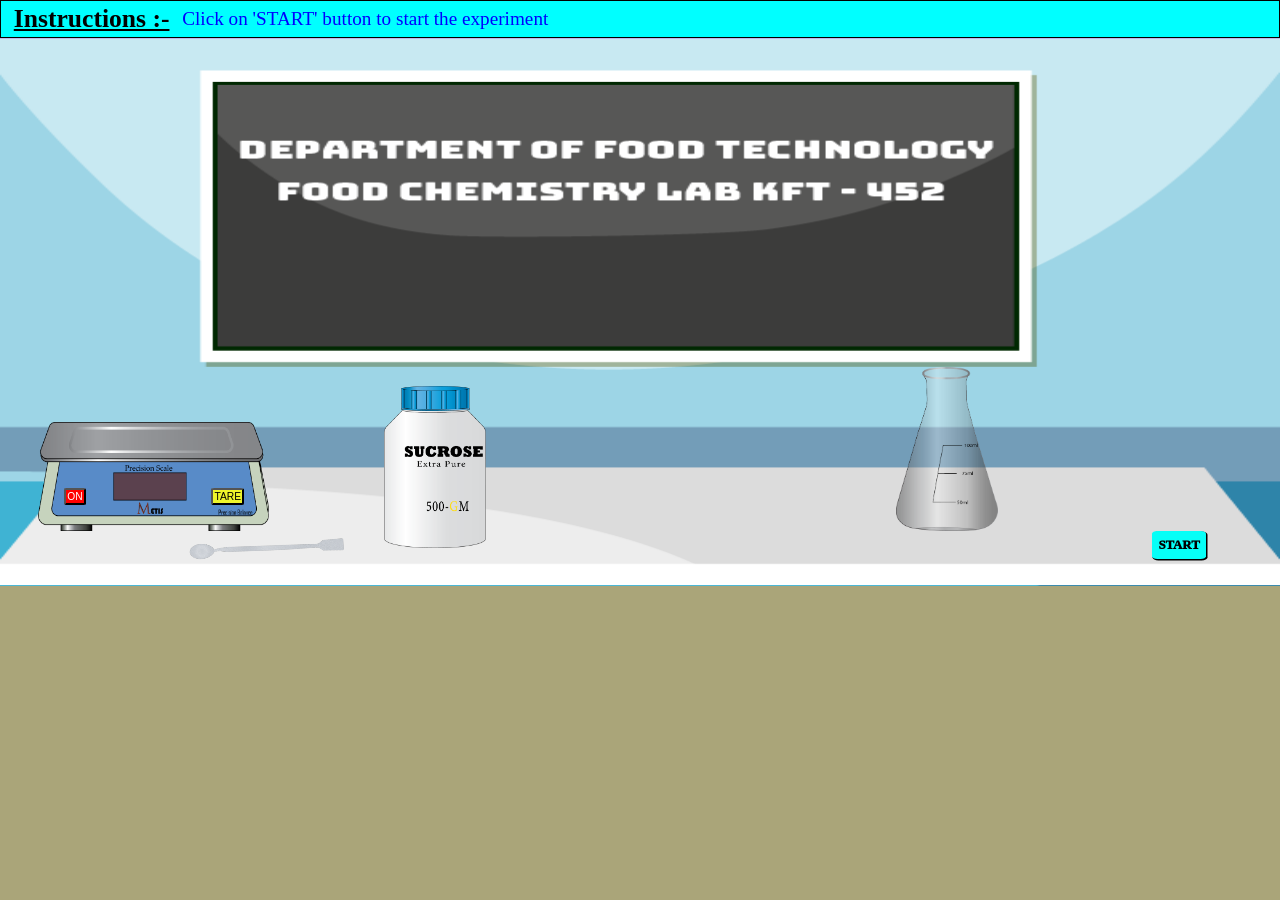
<file: simulation/index.html>
<!DOCTYPE html>
<html lang="en">
<head>
    <meta charset="UTF-8">
    <meta name="viewport" content="width=device-width, initial-scale=1.0">
    <title>Determination of rate/ extent of hydrolysis of sucrose/starch</title>
    <link rel="stylesheet" href="css/style.css">
</head>
<body id="body">
  <main class="main">
    <div class="header" id="header">
          <h1 id="ins">Instructions :-</h1>
          <h1 id="text"> Click on 'START' button to start the experiment</h1>
        </div>
        
        
        <div class="footer">
            
          <div id="experiment">
            
            <!-- ------------------------------  BACKGROUNDS  ----------------------- -->
            
            <!-- <img id="workingtable" src="images/working-area-empty1-big-lab1.jpg" alt=""> -->
            <img id="workingtable" src="images/bgAsset.png" alt="">
            <!-- <img id="startinglab" src="images/my-lab-new.png" alt=""> -->
            

            

            <!-- ----------------------------------------------   STEP 14   ----------------------------------------------- -->

            <div id="stp14">

              <table class="tables" id="tbl2">
                <tr>
                  <th>Sample</th>
                  <th>Sample <br> weight (W)</th>
                  <th>Dilution <br>volume (V2)</th>
                  <th>Titre <br>value (V3)</th>
                  <th>Reducing <br>sugar (%)</th>
                </tr>
                <tr>
                  <td>T0</td>
                  <td>1.25</td>
                  <td>250</td>
                  <td>36</td>
                  <td id="v1"></td>
                </tr>
                <tr>
                  <td>T1</td>
                  <td>1.25</td>
                  <td>250</td>
                  <td>27</td>
                  <td id="v2"></td>
                </tr>
                <tr>
                  <td>T2</td>
                  <td>1.25</td>
                  <td>250</td>
                  <td>19</td>
                  <td id="v3"></td>
                </tr>
                <tr>
                  <td>T3</td>
                  <td>1.25</td>
                  <td>250</td>
                  <td>15</td>
                  <td id="v4"></td>   
                </tr>
                <tr>
                  <td>T4</td>
                  <td>1.25</td>
                  <td>250</td>
                  <td>13</td>
                  <td id="v5"></td>  
                </tr>
              </table>

              <h3 id="rsugar">Reducing sugar (%) = <input type="number" onchange="setThreeNumberDecimal()" maxlength="3" max="10" min="0.000" step="0.001" id="rsugarinput" style="color:blue" placeholder="T0"></h3>
                <button class="checked" id="checktext2" onclick="checker2()">Check</button>
                <h3 id="ansverify2">Right answer</h3>
                <button class="checked" id="resulttext2" onclick="resulter2()">Result</button>
                <h3 id="formulatext2" onclick="formulating2()">Click me to see formula</h3>
                <img id="formulaimage2" src="images/Capture-new2.PNG" alt="">

            </div>



            <!-- --------------------------------------------  STEP 15  ----------------------------------------- -->

            <div id="stp15">
              <h1 id="inference">Inference</h1>
              <h1 id="outcome">Prepare the graph, Reducing sugar (%) Vs Time (min) for enzyme action, calculate its slope <br><br>
                Slope of graph=Rate of starch hydrolysis
              </h1>
              <img id="graph" src="images/graph.PNG" alt="">
              <h1 id="graphtext">The above curve indicated that the percent reducing sugar increases in the starch solution as the time of enzyme treatment increases. <br>
                These observations clearly showing the starch hydrolysis rate increases with enzyme treatment time.</h1>
            </div>


            <!-- -----------------------------------------------   STEP 10   ------------------------------------------ -->

            <div id="stp10">


              <div id="timerback">
                <h3 id="forward"> 12x forward >></h3>
                <h3 id="naming">MM : SS</h3>
              </div>

              <div id="timevalue2"> 
                <span class="digit1" id="min2">00</span> 
                <span class="digit1" id="collon2">:</span> 
                <span class="digit1" id="sec2"> 00</span> 
              </div>


              <img id="hotplatenew" src="images/HOT-PLATE-new.png" alt="">
              
              <div id="controls">
                <button id="minus" onclick="minus1()">-</button>
                <button id="plus" onclick="plus1()">+</button>
                <img id="indicator" src="images/HOT-PLATE-indicator.png" alt="">
                <!-- <div id="offbutton"></div> -->
                <img id="onbutton" onclick="poweronplate()" src="images/HOT-PLATE-onbutton.png" alt="">
                <h3 id="reading2">00</h3>
              </div>
              
              <img id="ms5" src="images/measuring-cylinder-solution.png" alt="">
              <img class="conicalsol" id="conicalsol1" src="images/conical-flask - 100ml-solution.png" alt="">
              <img class="conicals" id="conical1" onclick="pourtsample()" src="images/Conical flask 100ml.png" alt="">
              <img class="conicalsol" id="conicalsol2" src="images/conical-flask - 100ml-solution.png" alt="">
              <img class="conicals" id="conical2" onclick="pourtsample()" src="images/Conical flask 100ml.png" alt="">
              <img class="conicalsol" id="conicalsol3" src="images/conical-flask - 100ml-solution.png" alt="">
              <img class="conicals" id="conical3" onclick="pourtsample()" src="images/Conical flask 100ml.png" alt="">
              <img class="conicalsol" id="conicalsol4" src="images/conical-flask - 100ml-solution.png" alt="">
              <img class="conicals" id="conical4" onclick="pourtsample()" src="images/Conical flask 100ml.png" alt="">
              <img class="conicalsol" id="conicalsol5" src="images/conical-flask - 100ml-solution.png" alt="">
              <img class="conicals" id="conical5" onclick="pourtsample()" src="images/Conical flask 100ml.png" alt="">

              <h3 class="ts" id="t4" onclick="pourtsample()">T4</h3>
              <h3 class="ts" id="t3" onclick="pourtsample()">T3</h3>
              <h3 class="ts" id="t2" onclick="pourtsample()">T2</h3>
              <h3 class="ts" id="t1" onclick="pourtsample()">T1</h3>
              <h3 class="ts" id="t0" onclick="pourtsample()">T0</h3>

              <img id="vsoln50" src="images/volumetric flask-sol-blue-50ml.png" alt="">
              <img id="vsoln100" src="images/volumetric flask-sol-blue-100ml.png" alt="">
              <img id="vsoln150" src="images/volumetric flask-sol-blue-150ml.png" alt="">
              <img id="vsoln200" src="images/volumetric flask-sol-blue-200ml.png" alt="">
              <img id="amylasebottle" onclick="amylase()" src="images/alpha amylase-bottle.png" alt="">
              <img id="amylasecap" onclick="amylasecap1()" src="images/alpha amylase-cap.png" alt="">

            </div>








            
            
            
            
            <!-- -----------------------------------------------   STEP 7   -------------------------------------------- -->


            <div id="stp7">

              <img id="bsol2" src="images/Burette-solution-purple.png" alt="">
              <img id="burettef2" src="images/filling-Burette.png" alt="">
              <img id="eburette2" src="images/empty-Burette.png" alt="">
              <img class="drops" id="dropblue" src="images/drop-blue.png" alt="">
              <img class="drops" id="droppink" src="images/drop-pink.png" alt="">
              <img id="bstand2" src="images/Burette-stand.png" alt="">
              <div id="nob2" onclick="titration2(),titration5()"></div>
              <img id="hotplate" src="images/HOT-PLATE.png" alt="">
              <img id="mcap" onclick="methyle(),methyle1()" src="images/methylene-cap.png" alt="">
              <img id="mbottle" onclick="methyle(),methyle1()" src="images/methylene-blue.png" alt="">

              <div id="calculation1">
                <h3 id="ffactor">Fehling factor = <input type="number" onchange="setFourNumberDecimal()" maxlength="4" max="1" min="0.0000" step="0.0001" id="ffactorinput" style="color:blue"></h3>
                <button class="checked" id="checktext1" onclick="checker1()">Check</button>
                <h3 id="ansverify">Right answer</h3>
                <h3 id="ffactorresult">Fehling factor = </h3>
                <button class="checked" id="resulttext1" onclick="resulter()">Result</button>
                <h3 id="formulatext" onclick="formulating()">Click me to see formula</h3>
                <img id="formulaimage" src="images/Capture-new.PNG" alt="">

              </div>

              <table class="tables" id="tbl1">
                <tr>
                  <th>Sample</th>
                  <th>Titrate volume (ml)</th>
                </tr>
                <tr>
                  <td>Fehling mixture</td>
                  <td id="tvoltext">0</td>
                </tr>
              </table>



            </div>


            <!-- ------------------------------------------   STEP 12  ------------------------------------------- -->

            
            

            
            
            
            
            
            
            
            
            
            
            
            
            <!-- ----------------------------------------------  STEP 6  ---------------------------------------- -->

            
            <div id="stp6">
              <img id="ms3" src="images/measuring-cylinder-solution.png" alt="">
              <img id="msol10" src="images/measuring-cylinder-solution.png" alt="">
              <img id="mcyl10" onclick="mcylpour(),mcylpour22()" src="images/measuring cylinder 10ml.png" alt="">
              <img id="sol20ml" src="images/conical-flask - sol 20ml.png" alt="">
              <img id="solblue" src="images/conical-flask - sol-blue.png" alt="">
              <img id="solbrick" src="images/conical-flask - sol-brick.png" alt="">
              <img id="sol10ml" src="images/conical-flask - sol 10ml.png" alt="">
              <img id="sol5ml" src="images/conical-flask - sol 5ml.png" alt="">
              <img id="cflask100" onclick="cone20()" src="images/Conical flask 100ml.png" alt="">
              <img id="pipettesol50" src="images/pippete-solution50ml.png" alt="">
              <img id="pipette2" onclick="pipette11(),pipette22()" src="images/pippete.png" alt="">
              <img id="dwatersol4" src="images/distilled-water-solution.png" alt="">
              <img id="distilled4" onclick="diswater222(),diswater333()" src="images/distilled water-reflected.png" alt="">


              <div id="fsolutions">

                <img id="fusol1" src="images/fehling solution-upper.png" alt="">
                <img id="fmsol1" src="images/fehling solution-middle.png" alt="">
                <img id="fbsol1" src="images/fehling solution-bottom.png" alt="">
                <img id="fusol2" src="images/fehling solution-upper-grey.png" alt="">
                <img id="fmsol2" src="images/fehling solution-middle-grey.png" alt="">
                <img id="fbsol2" src="images/fehling solution-bottom-grey.png" alt="">
                <img id="fehlingA" src="images/fehling solution-a.png" alt="">
                <img id="fcapa" onclick="fcap1(),fcap11()" src="images/fehling solution-cap.png" alt="">
                <img id="fehlingB" src="images/fehling solution-b.png" alt="">
                <img id="fcapb" onclick="fcap2(),fcap22()" src="images/fehling solution-cap.png" alt="">
                
              </div>
              
            </div>


            <!-- -----------------------------------------   STEP 12 ------------------------------------ -->

            
            <div id="stp12">
              
              
              <img class="sconicalsols" id="sconicalsols1" src="images/conical-flask - sol 20ml.png" alt="">
              <img class="sconicalsols" id="sconicalsols2" src="images/conical-flask - sol 20ml.png" alt="">
              <img class="sconicalsols" id="sconicalsols3" src="images/conical-flask - sol 20ml.png" alt="">
              <img class="sconicalsols" id="sconicalsols4" src="images/conical-flask - sol 20ml.png" alt="">
              <img class="sconicalsols" id="sconicalsols5" src="images/conical-flask - sol 20ml.png" alt="">
              
              <img id="sconicalsol2" src="images/conical-flask - sol 10ml.png" alt="">
              <img id="sconicalsol1" src="images/conical-flask - sol 5ml.png" alt="">

              <img class="sconicals" onclick="conicalflasklast()" id="sconical1" src="images/Conical flask 100ml.png" alt="">
              <img class="sconicals" onclick="conicalflasklast()" id="sconical2" src="images/Conical flask 100ml.png" alt="">
              <img class="sconicals" onclick="conicalflasklast()" id="sconical3" src="images/Conical flask 100ml.png" alt="">
              <img class="sconicals" onclick="conicalflasklast()" id="sconical4" src="images/Conical flask 100ml.png" alt="">
              <img class="sconicals" onclick="conicalflasklast()" id="sconical5" src="images/Conical flask 100ml.png" alt="">


              <table class="tables" id="tbl3">
                <tr>
                  <th>Sample</th>
                  <th>Titrate volume (ml)</th>
                </tr>
                <tr>
                  <td>T0</td>
                  <td id="t0volume">0</td>
                </tr>
                <tr>
                  <td>T1</td>
                  <td id="t1volume">0</td>
                </tr>
                <tr>
                  <td>T2</td>
                  <td id="t2volume">0</td>
                </tr>
                <tr>
                  <td>T3</td>
                  <td id="t3volume">0</td>
                </tr>
                <tr>
                  <td>T4</td>
                  <td id="t4volume">0</td>
                </tr>
              </table>






            </div>





            
            <!-- ------------------------------------------------  STEP 5 ----------------------------------- -->

            <div id="stp5">
              <img id="funnel3" onclick="funnel11()" src="images/funnel.png" alt="">
              <img id="vsol25" src="images/volumetric flask-solution-50ml.png" alt="">
              <img id="vsol100" src="images/volumetric flask-solution-500ml.png" alt="">
              <img id="v100" onclick="sugarsol()" src="images/volumetric flask-100ml.png" alt="">
              <img id="msol50" src="images/measuring cylinder-solution-50ml.png" alt="">
              <img id="mcyl50" onclick="measure11(),mcyl50measure()" src="images/measuring cylinder 50ml.png" alt="">
              <img id="dwatersol3" src="images/distilled-water-solution.png" alt="">
              <img id="distilled3" onclick="diswater111()" src="images/distilled water-reflected.png" alt="">
              <img id="vsol475" src="images/volumetric flask-sol475ml.png" alt="">
            </div>



            <!-- -------------------------------------------- STEP 4 SOLUTIONS ----------------------------------------------------- -->


            <div id="stp4sol">
              <img id="tfsol" src="images/falling-titrated-sol.png" alt="">
              <img id="fsol" src="images/falling-titrated-sol.png" alt="">
              <img id="ms2" src="images/measuring-cylinder-solution.png" alt="">
              <img id="fsol2" src="images/measuring-cylinder-solution.png" alt="">

            </div>



            <!-- --------------------------------------------  STEP 3 ---------------------------------------------- -->


            <div id="stp3">
              
              <img id="bnob" src="images/Burette-nob.png" alt="">
              <img id="funnel" onclick="funnel1()" src="images/funnel.png" alt="">
              <img id="bsol" src="images/Burette-solution.png" alt="">
              <img id="eburette" src="images/Burette-empty.png" alt="">
              <img id="fburette" src="images/Burette-filling.png" alt="">
              <div id="titration" onclick="titrate()"></div>
              <img id="drop" src="images/drop.png" alt="">
              <img id="pc" onclick="phenolphthalein1()" src="images/phenolphthelein-cap.png" alt="">
              <img id="pb" src="images/phenolphthelein-bottle.png" alt="">
              <img id="naohhalf" src="images/naoh-half.png" alt="">
              <img id="naoh" onclick="naoh1()" src="images/naoh.png" alt="">
              
              
            </div>


            <!-- --------------------------------------------   STEP 4 -------------------------------------------------- -->
            
            
            
            <div id="stp4">

              <img id="funnel2" onclick="funnel1(),funnel1010(),funnel2020()" src="images/funnel.png" alt="">
              <img id="vsol500" src="images/volumetric flask-solution-500ml.png" alt="">
              <img id="vsol50" src="images/volumetric flask-solution-50ml.png" alt="">
              <img id="v500" onclick="v5001()" src="images/volumetric flask-500ml.png" alt="">
              <img id="dwatersol2" src="images/distilled-water-solution.png" alt="">
              <img id="distilled2" onclick="diswater2()" src="images/distilled water-reflected.png" alt="">

            </div>



            <!-- -------------------------------------------  STEP 2 ------------------------------- -->

            <div id="stp2">

              <img id="pipettesol" src="images/pippete-solution50ml.png" alt="">

              <img id="ms" src="images/measuring-cylinder-solution.png" alt="">
              <img id="dwatersol" src="images/distilled-water-solution.png" alt="">
              <img id="distilled" onclick="diswater()" src="images/distilled water.png" alt="">
              <img id="msolution" src="images/measuring-cylinder-solution.png" alt="">
              <img id="mcylinder" onclick="measure()" src="images/measuring cylinder.png" alt="">
              <img id="sulphuricsol" src="images/sulphuric-acid-solution.png" alt="">
              <img id="sulcap" src="images/sulphuric-acid-cork.png" alt="">
              <img id="sulphuric" src="images/sulphuric-acid.png" alt="">
              <img id="pipette" onclick="pipette1()" src="images/pippete.png" alt="">


            </div>


            <!-- ------------------------------------------ STEP 1 ----------------------------------------------- -->


            <div id="stp1">
              <img id="machine" src="images/wheighing-machine.png" alt="">
              <img id="spatula" onclick="spatula1()" src="images/spatula.png" alt="">
              <button id="on" onclick="on1()">ON</button>
              <button id="tare" onclick="tare1()">TARE</button>
              <h3 id="reading">00.00</h3>

              <img class="sample" id="sample1" src="images/protien sample2.png" alt="">


              <img id="starch" src="images/sucrose-starch.png" alt="">
              <img id="cap" onclick="cap1()" src="images/sucrose-starch-cap.png" alt="">


              <img id="tflask" onclick="flask2(),flask3()" src="images/conical-flask - titrated.png" alt="">
              <img id="cflask" onclick="flask(),flask2()" src="images/Conical flask 100ml.png" alt="">
              <img id="cflask50" onclick="flask(),flask2()" src="images/conical-flask -50ml filled.png" alt="">

            </div>


            <!-- ------------------------------------------------   STEP 9  -------------------------------- -->

            <div id="stp9">
              <img id="dwatersol5" src="images/distilled-water-solution.png" alt="">
              <img id="distilled5" onclick="diswater111()" src="images/distilled water-reflected.png" alt="">
              <img id="funnel4" onclick="funnel22()" src="images/funnel.png" alt="">
              <img id="vsol250"  src="images/volumetric flask-sol-blue.png" alt="">
              <img id="v250" onclick="placevflask(),flaskmeasure()" src="images/volumetric flask - 250ml.png" alt="">



            </div>








            <!-- ---------------------------------- EXPERIMENT TITLE WINDOW ------------------------------- -->

            <div id="expon"></div>
              <h3 id="titletext">  Standardization <br> of <br> <i> Fehling </i> solution </h3>
            </div>
               
                
            <button id="start" onclick="start()" >START</button>
          </div>
        </div>


        
    </main>
    <script src="script/project.js"></script>
    <script src="script/step1.js"></script>
    <script src="script/step2.js"></script>
    <script src="script/step3.js"></script>
    <script src="script/step5.js"></script>
    <script src="script/step6.js"></script>
    <script src="script/step7.js"></script>
    <script src="script/step10.js"></script>
    <script src="script/step12.js"></script>
    <script src="script/step13.js"></script>
    <script src="script/stopwatch2.js"></script>
    <script src="script/bypass.js"></script>
<script src="../assets/js/iframeResize.js"></script>
        
        </body>
</html>
</file>
<file: simulation/css/style.css>
/* Mobile devices (landscape only) */
@media only screen and (max-width: 480px) and (orientation: landscape) {
    /* styles here */


}


@font-face {
    font-family: digital;
    src:url('../fonts/digital-7-webfont.woff2') format('woff2'),
        url('../fonts/digital-7-webfont.woff') format('woff'),
        url("../fonts/digital-7.ttf") format('truetype');
  } 





*{
    margin: 0;
    padding: 0;
    box-sizing: border-box;
}
body{
    /* width: 98vmax;
    height: 1vmax; */
    height: 100%;
    width: 100%;
    display: block;
    position: relative;
    background-color: rgb(170, 165, 121);
    overflow: hidden;
}

.main{
    height: 45.8vmax;
    width: 100vmax;
    background-color: red;
    position: relative;
}

.header{
    border: 1px solid black;
    background-color: aqua;
    height: 3vmax;
    width: 100vmax; 
    position: absolute;
    display: flex;
    justify-content:first baseline;
    align-items: center;
}

#ins{
    font-size: 2vw;
    text-align: center;
    font-weight: bold;
    text-decoration: underline;
    padding: 1%;
}

#text{
    font-size: 1.5vw;
    font-weight: 100;
    color: blue;
    /* padding: 1%; */
}

.footer{
    position: absolute;
    align-items: center;
    top: 3vmax;
    height: 42.8vmax;
    width: 100%;
    background-color: rgb(226, 239, 33);
}

#experiment{
    /* top: 8%; */
    height: 100%;
    width: 100%;
    position: relative;
    background-color: blueviolet;
    /* border: 1px solid black; */
    /* visibility: hidden; */
}

#start{
    position:absolute;
    border-radius: 10%;
    padding: 0.5%;
    font-size: 1vw;
    left: 90%;
    top: 90%;
    border: none;
    background-color: rgb(6, 255, 247);
    box-shadow: 1px 1px 0px 0.5px;
    font-weight: 1000;
    font-family: 'Times New Roman', Times, serif;
    animation: vibrate;
    animation-duration: 2s;
    animation-iteration-count: infinite;
}

#start:active{
    scale: 0.9;
    transition: all ease 0.2s;
}









/* ******************************************       Equipments   ************************************** */

#startinglab{
    position: absolute;
    height:100%;
    width: 100%;
    visibility: visible;    

}

#workingtable{
    height: 100%;
    width: 100%;
    position: absolute;
    visibility: visible;

}


/* ********************************************************************   all elements   ********************************************************************** */


#expon{
    position: absolute;
    height: 100%;
    width: 100%;
    background-color: white;
    transition: all;
    transition-duration: 1s;
    opacity: 0%;

}

#titletext{
    position: absolute;
    font-size: 0.01vw;
    text-align: center;
    height: 100%;
    width: 100%;
    font-weight: 1000;
    transition: all;
    transition-duration: 2s;
    opacity: 0%;
}   

#mcylinder{
    position: absolute;
    height: 30%;
    width: 5%;
    bottom: 10%;
    left: 8%;
    transition: all;
    transition-duration: 1s;
}

#msolution{
    position: absolute;
    height: 0%;
    width: 2.78%;
    /* top: 62%; */
    bottom: 11%;
    left: 9.1%;
    transition: all;
    transition-duration: 1s;
}

#ms{
    position: absolute;
    height: 31%;
    width: 0.3%;
    bottom: 14%;
    left: 10.7%;
    transition: all;
    /* transition-duration: 1s; */
    visibility: hidden;
    /* left: 39.2%;
    height: 55%;
    top: 27.5%; */
}


#distilled{
    position: absolute;
    height: 30%;
    width: 10%;
    top: 60%;
    left: 25%;
    transition: all;
    transition-duration: 1s;


}

#dwatersol{
    position: absolute;
    height: 21.8%;
    width: 6.5%;
    /* top: 68%; */
    bottom: 10.2%;
    left: 28.5%;
    transition: all;
    transition-duration: 1s;
}

#sulphuric{
    position: absolute;
    height: 27%;
    width: 6.5%;
    top: 63%;
    left: 18%;
    transition: all;
    transition-duration: 1s;
}

#sulphuricsol{
    position: absolute;
    height: 17%;
    width: 6.3%;
    /* top: 73%; */
    bottom: 10%;
    left: 18.1%;
    transition: all;
    transition-duration: 1s;
}

#sulcap{
    position: absolute;
    height: 15%;
    width: 7%;
    top: 57.2%;
    left: 17.7%;
    transition: all;
    transition-duration: 1s;
}

#pipette{
    position: absolute;
    height: 40%;
    width: 3.5%;
    top: 72%;
    left: 18.1%;
    rotate: -90deg;
    transition: all;
    transition-duration: 1s;

}

#pipettesol{
    position: absolute;
    height: 0%;
    width: 0.84%;
    bottom: 13%;
    left: 20.85%;
    transition: all;
    transition-duration: 1s;
}

#machine{
    position: absolute;
    height: 20%;
    width: 18%;
    top: 70%;
    left: 3%;
    transition: all;
    transition-duration: 1s;
}

#on{
    position: absolute;
    top: 82%;
    left: 5%;
    color: white;
    padding: 0.1%;
    background-color: red;
    border-radius: 10%;
    font-size: 0.8vw;
    transition: all;
    transition-duration: 1s;

}

#on:active{
    scale: 0.9;
}

#tare{
    position: absolute;
    top: 82%;
    left: 16.5%;
    color: rgb(0, 0, 0);
    padding: 0.1%;
    background-color: rgb(238, 245, 42);
    border-radius: 10%;
    font-size: 0.8vw;
    /* box-shadow: none; */
    transition: all;
    transition-duration: 1s;

}

#tare:active{
    scale: 0.9;
}


#reading{
    position: absolute;
    top: 79.5%;
    /* left: 8.9%; */
    right: 85.53%;
    font-family: digital;
    font-weight: 300;
    color: rgb(138, 234, 3);
    font-size: 2.3vw;
    transition: all;
    transition-duration: 1s;
    opacity: 0%;
    
}


#cflask{
    position: absolute;
    height: 30%;
    width: 8%;
    top: 60%;
    left: 70%;
    transition: all;
    transition-duration: 1s;

}


#cflask50{
    position: absolute;
    height: 30%;
    width: 8%;
    top: 60%;
    left: 70%;
    opacity: 0%;
    transition: all;
    transition-duration: 1s;

}

#tflask{
    position: absolute;
    height: 30%;
    width: 8%;
    top: 60%;
    left: 70%;
    opacity: 0%;
    visibility: visible;
    transition: all;
    transition-duration: 1s;

}

#spatula{
    position: absolute;
    height: 20%;
    top: 83%;
    left: 15%;
    rotate: 30deg;
    transition: all;
    transition-duration: 1s;
}

.sample{
    position: absolute;
    height: 7%;
    width: 3.3%;
    top: 65.8%;
    /* top: 42.6%; */
    left: 32.5%;
    /* left: 32.9%; */
    rotate: -50deg;
    transition: all;
    transition-duration: 1s;

    /* visibility: visible; */
}


#starch{
    position: absolute;
    height: 28%;
    width: 8%;
    top: 65%;
    left: 30%;
    transition: all;
    transition-duration: 1s;
}

#cap{
    position: absolute;
    height: 4.5%;
    width: 5.4%;
    top: 63.5%;
    left: 31.3%;
    transition: all;
    transition-duration: 1s;
}

/* *****************************************************************   STEP 1   *********************************************** */

#stp1{
    position: absolute;
    height: 100%;
    width: 100%;
    overflow: hidden;


}

/* *******************************************************************   STEP 2   ************************************************* */

#stp2{
    position: absolute;
    height: 100%;
    width: 100%;
    overflow: hidden;
    visibility: hidden;
}

/* ******************************************************************   STEP 3   ******************************************************** */

#stp3{
    position: absolute;
    height: 100%;
    width: 100%;
    overflow: hidden;
    visibility: hidden;
}

#bnob{
    position: absolute;
    height: 7.8%;
    width: 0.65%;
    top: 54.5%;
    left: 14.43%;
    transition: all;
    transition-duration: 1s;
}

#eburette{
    position: absolute;
    height: 85%;
    left: 5%;
    top: 10%;
    /* visibility: hidden; */
    transition: all;
    transition-duration: 1s;
}

#fburette{
    position: absolute;
    height: 85%;
    left: 5%;
    top: 10%;
    opacity: 0%;
    transition: all;
    transition-duration: 1s;
}

#bsol{
    position: absolute;
    width: 1.3%;
    left: 12.85%;
    bottom: 48.9%;
    /* height: 36.9%; */
    height: 0%;
    transition: all;
    transition-duration: 2s;
}

#funnel{
    position: absolute;
    height: 15%;
    width: 5%;
    top: 80%;
    left: 60%;
    rotate: 65deg;
    transition: all;
    transition-duration: 1s;
}

#pb{
    position: absolute;
    height: 25%;
    top: 65%;
    left: 50%;
    transition: all;
    transition-duration: 1s;

}

#pc{
    position: absolute;
    height: 28.5%;
    top: 57.2%;
    left: 51.05%;
    transition: all;
    transition-duration: 1s;

}

#naohhalf{
    position: absolute;
    height: 35%;
    left: 80%;
    top: 55%;
    opacity: 0%;
    transition: all;
    transition-duration: 1s;
}

#naoh{
    position: absolute;
    height: 35%;
    left: 80%;
    top: 55%;
    transition: all;
    transition-duration: 1s;
}

#drop{
    position: absolute;
    height: 3%;
    top: 54%;
    left: 73.5%;
    transition: all;
    transition-duration: 0.5s;
    opacity: 0%;
}

#titration{
    position: absolute;
    /* background-color: brown; */
    height: 10%;
    width: 2.5%;
    top: 54%;
    left: 13%;
}

/* ************************************************************    STEP 4   ************************************************* */

#stp4{
    position: absolute;
    height: 100%;
    width: 100%;
    visibility: hidden;
    
}

#stp4sol{
    position: absolute;
    height: 100%;
    width: 100%;
    visibility: hidden;
}

#v500{
    position: absolute;
    height: 50%;
    width: 12%;
    top: 40%;
    left: 40%;
    transition: all;
    transition-duration: 1s;
}

#tfsol{
    position: absolute;
    /* left: 45.6%; */
    right: 52%;
    width: 0.8%;
    top: 32.5%;
    height: 10%;
    rotate: 40deg;
    transition: all;
    transition-duration: 0.3s;
    opacity: 0%;
}

#fsol{
    position: absolute;
    left: 45.6%;
    width: 0.8%;
    top: 42%;
    /* height: 48%; */
    height: 0%;
    transition: all;
    transition-duration: 1s;


}

#vsol500{
    position: absolute;
    /* height: 0%; */
    opacity: 0%;
    width: 12%;
    bottom: 10%;
    left: 40%;
    height: 32%;
    transition: all;
    transition-duration: 1s;
}

#vsol50{
    position: absolute;
    bottom: 10%;
    /* left: 40.6%; */
    /* height: 3.5%; */
    height: 0%;
    left: 45.2%;
    transition: all;
    transition-duration: 1s;

}

#distilled2{
    position: absolute;
    height: 30%;
    width: 10%;
    top: 60%;
    left: 25%;
    transition: all;
    transition-duration: 1s;


}

#dwatersol2{
    position: absolute;
    height: 21.8%;
    width: 6.5%;
    /* top: 68%; */
    bottom: 10.2%;
    left: 25.1%;
    transition: all;
    transition-duration: 1s;
}

#ms2{
    position: absolute;
    height: 0%;
    width: 0.3%;
    top: 35%;
    left: 45.6%;
    transition: all;
    transition-duration: 0.2s;
}

#fsol2{
    position: absolute;
    left: 45.6%;
    width: 0.8%;
    top: 41%;
    /* height: 45.6%; */
    /* height: 18.5%; */
    height: 0%;
    transition: all;
    transition-duration: 0.3s;


}


#funnel2{
    position: absolute;
    height: 15%;
    width: 5%;
    top: 80%;
    left: 60%;
    rotate: 65deg;
    transition: all;
    transition-duration: 1s;
}

/* ***********************************************************   STEP 5   **************************************************** */

#stp5{
    position: absolute;
    height: 100%;
    width: 100%;
    visibility: hidden;
}

#distilled3{
    position: absolute;
    height: 40%;
    width: 13%;
    top: 50%;
    left: 25%;
    transition: all;
    transition-duration: 1s;


}

#dwatersol3{
    position: absolute;
    height: 30.8%;
    width: 8.5%;
    /* top: 68%; */
    bottom: 10.2%;
    left: 25.1%;
    transition: all;
    transition-duration: 1s;
}

#v100{
    position: absolute;
    height: 40%;
    width: 10%;
    bottom: 10%;
    left: 40%;
    transition: all;
    transition-duration: 1s;
}

#mcyl50{
    position: absolute;
    height: 40%;
    bottom: 12%;
    left: 58%;
    transition: all;
    transition-duration: 1s;

}

#msol50{
    position: absolute;
    /* height: 16.5%; */
    height: 0;
    width: 3.5%;
    left: 59.4%;
    bottom: 13.4%;
    transition: all;
    transition-duration: 1s;
}

#vsol475{
    position: absolute;
    /* height: 0%; */
    opacity: 0%;
    width: 12%;
    bottom: 10%;
    left: 70%;
    height: 24%;
    transition: all;
    transition-duration: 1s;
}

#funnel3{
    position: absolute;
    height: 15%;
    width: 5%;
    top: 80%;
    left: 60%;
    rotate: 65deg;
    transition: all;
    transition-duration: 1s;
    /* visibility: hidden; */
}

#vsol25{
    position: absolute;
    bottom: 10%;
    /* height: 2.9%; */
    height: 0%;
    /* left: 40.5%; */
    left: 45%;
    transition: all;
    transition-duration: 1s;

}

#vsol100{
    position: absolute;
    /* height: 0%; */
    opacity: 0%;
    width: 10%;
    bottom: 10%;
    left: 40%;
    height: 25.5%;
    transition: all;
    transition-duration: 1s;
}

/* ********************************************************    STEP 6   ******************************************************* */

#stp6{
    position: absolute;
    height: 100%;
    width: 100%;
    visibility: hidden;

}

#fehlingA{
    position: absolute;
    height: 50%;
    top: 40%;
    left: 7%;
    transition: all;
    transition-duration: 1s;
}

#fusol1{
    position: absolute;
    left: 7.05%;
    height: 4.7%;
    width: 13.5%;
    /* top: 49.2%; */
    bottom: 45.9%;
    transition: all;
    transition-duration: 1s;
}

#fmsol1{
    position: absolute;
    left: 7.1%;
    width: 13.38%;
    height: 28.1%;
    bottom: 18%;
    transition: all;
    transition-duration: 1s;
}

#fbsol1{
    position: absolute;
    left: 7.05%;
    bottom: 10%;
    width: 13.5%;
    height: 9%;
    transition: all;
    transition-duration: 1s;
}

#fcapa{
    position: absolute;
    height: 5%;
    left: 10.5%;
    top: 38%;
    width: 6.6%;
    transition: all;
    transition-duration: 1s;
}

#fehlingB{
    position: absolute;
    height: 50%;
    top: 40%;
    left: 27%;
    transition: all;
    transition-duration: 1s;
}

#fusol2{
    position: absolute;
    left: 27.05%;
    height: 4.7%;
    width: 13.5%;
    /* top: 49.2%; */
    bottom: 45.9%;
    transition: all;
    transition-duration: 1s;
}

#fmsol2{
    position: absolute;
    left: 27.1%;
    width: 13.38%;
    height: 28.1%;
    bottom: 18%;
    transition: all;
    transition-duration: 1s;
}

#fbsol2{
    position: absolute;
    left: 27.05%;
    bottom: 10%;
    width: 13.5%;
    height: 9%;
    transition: all;
    transition-duration: 1s;
}

#fcapb{
    position: absolute;
    height: 5%;
    left: 30.5%;
    top: 38%;
    width: 6.6%;
    transition: all;
    transition-duration: 1s;
}

#mcyl10{
    position: absolute;
    height: 40%;
    top: 50%;
    left: 65%;
    transition: all;
    transition-duration: 1s;
}

#cflask100{
    position: absolute;
    height: 40%;
    top: 50%;
    left: 80%;
    transition: all;
    transition-duration: 1s;

}

#msol10{
    position: absolute;
    /* height: 37%; */
    /* height: 16.4%; */
    height: 0%;
    left: 66.4%;
    width: 3.59%;
    bottom: 11.33%;
    transition: all;
    transition-duration: 1s;
}

#pipette2{
    position: absolute;
    height: 40%;
    width: 3.5%;
    top: 72%;
    left: 63.1%;
    rotate: -85deg;
    transition: all;
    transition-duration: 1s;

}

#pipettesol50{
    position: absolute;
    height: 0%;
    width: 0.8%;
    bottom: 40%;
    left: 13.4%;
    transition: all;
    transition-duration: 1s;
}

#ms3{
    position: absolute;
    /* height: 28%; */
    height: 0%;
    width: 0.3%;
    top: 60%;
    left: 68.1%;
    transition: all;
    transition-duration: 0.2s;
}

#distilled4{
    position: absolute;
    height: 40%;
    width: 13%;
    top: 50%;
    left: 45%;
    transition: all;
    transition-duration: 1s;


}

#dwatersol4{
    position: absolute;
    height: 30.8%;
    width: 8.5%;
    /* top: 68%; */
    bottom: 10.2%;
    left: 45.1%;
    transition: all;
    transition-duration: 1s;
}

#sol20ml{
    position: absolute;
    height: 5%;
    width: 9.8%;
    bottom: 10%;
    left: 80.1%;
    opacity: 0%;
    transition: all;
    transition-duration: 1s;
}

#solblue{
    position: absolute;
    height: 5%;
    /* height: 4.5%; */
    /* left: 30.5%; */
    /* width: 11%; */
    /* bottom: 19.1%; */
    width: 9.8%;
    bottom: 20.1%;
    left: 30.6%;
    opacity: 0%;
    scale: 0.6;
    transition: all;
    transition-duration: 1s;

}

#solbrick{
    position: absolute;
    height: 5%;
    width: 9.8%;
    bottom: 20.1%;
    left: 30.6%;
    opacity: 0%;
    scale: 0.6;
    transition: all;
    transition-duration: 1s;
}

#sol10ml{
    position: absolute;
    height: 3%;
    width: 9%;
    bottom: 10%;
    left: 80.5%;
    opacity: 0%;
    transition: all;
    transition-duration: 1s;
}

#sol5ml{
    position: absolute;
    height: 1.8%;
    width: 8.4%;
    bottom: 10.2%;
    left: 80.9%;
    opacity: 0%;
    transition: all;
    transition-duration: 1s;
}


/* *******************************************************    STEP 7    ********************************************** */

#stp7{
    position: absolute;
    height: 100%;
    width: 100%;
    visibility: hidden;
    overflow: hidden;
}

#bstand2{
    position: absolute;
    height: 75%;
    top: 21%;
    left: 5%;
    transition: all;
    transition-duration: 1s;

}

#eburette2{
    position: absolute;
    height: 65%;
    left: 13%;
    top: 5%;
    transition: all;
    transition-duration: 1s;
    
}

#burettef2{
    position: absolute;
    height: 65%;
    left: 13%;
    top: 5%;
    opacity: 0%;
    transition: all;
    transition-duration: 1s;

}

#bsol2{
    position: absolute;
    /* height: 42.1%; */
    /* height: 34%; */
    height: 0%;
    left: 13.8%;
    /* top: 4.8%; */
    bottom: 40.1%;
    width: 1.45%;
    opacity: 100%;
    transition: all;
    transition-duration: 1s;

}

#hotplate{
    position: absolute;
    height: 20%;
    width: 15%;
    top: 75%;
    left: 30%;
    transition: all;
    transition-duration: 1s;

}

#mbottle{
    position: absolute;
    height: 20%;
    top: 70%;
    left: 50%;
    transition: all;
    transition-duration: 1s;

}

#mcap{
    position: absolute;
    height: 22%;
    top: 63.9%;
    left: 50.9%;
    transition: all;
    transition-duration: 1s;

}

#nob2{
    position: absolute;
    /* background-color: blueviolet; */
    height: 10%;
    width: 4%;
    top: 45%;
    left: 34%;
}

.drops{
    position: absolute;
    height: 2%;
    width: 0.5%;
    top: 60%;
    left: 35.3%;
    transition: all;
    transition-duration: 1s;
    visibility: hidden;
}

#dropblue{
    visibility: hidden;

}

.tables{
    position: absolute;
    background-color: white;
    border: 1px solid black;
}

td,th{
    border: 1px solid black;
    border: 1px solid rgb(0, 0, 0);
    border-collapse: separate;
    text-align: center;
    justify-content: center;
    font-size: 1.2vw;
}

th{
    font-size: 1.5vw;
}

#tbl1{
    height: 10%;
    width: 25%;
    top: 2%;
    right: 1%;
    visibility: hidden;
    transition: all;
    transition-duration: 1s;
}

#calculation1{
    position: absolute;
    height: 100%;
    width: 100%;
    opacity: 0%;
    background-color: white;
    transition: all;
    transition-duration: 1s;
    visibility: hidden;
}

#ffactor{
    position: absolute;
    font-size: 1.7vw;
    font-weight: 500;
    top: 30%;
    left: 30%;
}

#ffactorinput{
    /* border: 1px solid black; */
    font-size: 1.3vw;
    width: 35%;
    font-weight: bold;
}

#formulaimage{
    position: absolute;
    top: 65%;
    /* height: 15%; */
    height: 0%;
    /* height: 25%; */
    width: 30%;
    left: 35%;
    transition: all;
    transition-duration: 0.5s;
}

#formulatext{
    position: absolute;
    top: 61%;
    font-size: 1.3vw;
    color: blue;
    cursor: pointer;
    left: 25%;
}

.checked{
    position: absolute;
    background-color: greenyellow;
    padding: 2px;
    border-radius: 1%;
    top: 55%;
    left: 50%;
    /* height: 4%; */
    /* width: 5%; */
    font-size: 1vw;
    box-shadow: 0.5px 0.5px 0px 0px;
    border: 0.5px solid black;
}

.checked:active{
    scale: 0.9;
}

#checktext1{
    position: absolute;
    top: 30%;
    left: 50%;
    font-size: 1.3vw;
    font-weight: 500;
    /* color: green; */
}

#ansverify{
    position: absolute;
    color: green;
    top: 31%;
    left: 58%;
    visibility: hidden;
}

#resulttext1{
    position: absolute;
    top: 30%;
    left: 70%;
    font-size: 1.3vw;
    font-weight: 500;
    background-color: aqua;
    visibility: hidden;
}

#ffactorresult{
    position: absolute;
    top: 50%;
    left: 30%;
    font-weight: 500;
    font-size: 1.5vw;

}

/* *******************************************************   STEP 9   ***************************************** */

/* #stp9{
    position: absolute;
    height: 30%;
    width: 8%;
    visibility: hidden;
    overflow: hidden;
} */

#v250{
    position: absolute;
    height: 30%;
    width: 8%;
    top: 60%;
    left: 85%;
    transition: all;
    visibility: hidden;
    transition-duration: 1s;
}

#vsol250{
    position: absolute;
    /* height: 0%; */
    opacity: 0%;
    width: 8%;
    bottom: 10%;
    left: 85%;
    height: 19%;
    transition: all;
    transition-duration: 1s;
    visibility: hidden;
}

#funnel4{
    position: absolute;
    height: 15%;
    width: 5%;
    top: 80%;
    left: 60%;
    rotate: 65deg;
    transition: all;
    transition-duration: 1s;
    visibility: hidden;
}

#distilled5{
    position: absolute;
    height: 40%;
    width: 13%;
    top: 50%;
    left: 45%;
    transition: all;
    transition-duration: 1s;
    visibility: hidden;


}

#dwatersol5{
    position: absolute;
    height: 30.8%;
    width: 8.5%;
    /* top: 68%; */
    bottom: 10.2%;
    left: 45.1%;
    transition: all;
    transition-duration: 1s;
    visibility: hidden;
}

/* *****************************************************************   STEP 10   ************************************************* */

#stp10{
    position: absolute;
    height: 100%;
    width: 100%;
    visibility: hidden;
    overflow: hidden;
}

.conicals{
    position: absolute;
    height: 25%;
    top: 65%;
    width: 7%;
    transition: all;
    transition-duration: 1s;
}

#conical5{
    left: 5%;
}

#conical4{
    left: 13%;
}

#conical3{
    left: 21%;
}

#conical2{
    left: 29%;
}

#conical1{
    left: 37%;
}

.conicalsol{
    position: absolute;
    bottom: 10%;
    width: 6.95%;
    height: 14.2%;
    opacity: 0%;
    transition: all;
    transition-duration: 1s;

}

#conicalsol5{
    left: 5%;
}

#conicalsol4{
    left: 13%;
}

#conicalsol3{
    left: 21%;
}

#conicalsol2{
    left: 29%;
}

#conicalsol1{
    left: 37%;
}

#vsoln200{
    position: absolute;
    /* height: 0%; */
    opacity: 0%;
    width: 8%;
    bottom: 10%;
    left: 85%;
    height: 14.5%;
    transition: all;
    transition-duration: 1s;
}

#vsoln150{
    position: absolute;
    /* height: 0%; */
    opacity: 0%;
    width: 8%;
    bottom: 10%;
    left: 85%;
    height: 11.3%;
    transition: all;
    transition-duration: 1s;
}

#vsoln100{
    position: absolute;
    /* height: 0%; */
    opacity: 0%;
    width: 8%;
    bottom: 10%;
    left: 85%;
    height: 8%;
    transition: all;
    transition-duration: 1s;
}

#vsoln50{
    position: absolute;
    /* height: 0%; */
    opacity: 0%;
    width: 8%;
    bottom: 10%;
    left: 85%;
    height: 5%;
    transition: all;
    transition-duration: 1s;
}

#ms5{
    position: absolute;
    /* height: 28%; */
    height: 0%;
    width: 0.3%;
    top: 60%;
    left: 68.1%;
    transition: all;
    transition-duration: 0.2s;
}

#timerback{
    position: absolute;
    height: 18%;
    width: 10%;
    background-color: rgb(0, 0, 0);
    left: 2%;
    top: 0.5%;
    transition: all;
    transition-duration: 1s;
    color: white;
    opacity: 0%;

}

#forward{
    position: absolute;
    font-size: 1vw;
    left: 5%;
    padding: 1%;
}

#naming{
    position: absolute;
    bottom: 0%;
    left: 11%;
    font-size: 2vw;
}

#timevalue2{
    position: absolute;
    background-color: rgb(0, 0, 0);
    height: 10%;
    width: 10%;
    border: 1px solid black;
    color: rgb(255, 0, 0);
    font-family: digital;
    font-size: 3vw;
    text-align: center;
    justify-content: center;
    align-items: center;
    padding: 0.5%;
    top: 4%;
    left: 2%;
    border-radius: 3%;
    opacity: 0%;
    transition: all;
    transition-duration: 1s;
}

#amylasebottle{
    position: absolute;
    height: 25%;
    width: 5.5%;
    left: 85%;
    top: 65%;
    transition: all;
    transition-duration: 1s;
    visibility: hidden;
}

#amylasecap{
    position: absolute;
    height: 3.5%;
    width: 3.1%;
    top: 64.5%;
    left: 86.15%;
    transition: all;
    transition-duration: 1s;
    visibility: hidden;
}

.ts{
    position: absolute;
    font-size: 2.5vw;
    color: rgb(255, 255, 255);
    top: 75%;
    opacity: 0%;
    transition: all;
    transition-duration: 1s;
}

#t0{
    left: 7%;
}

#t1{
    left: 15%;
}

#t2{
    left: 23%;
}

#t3{
    left: 31%;
}

#t4{
    left: 39%;
}

#hotplatenew{
    position: absolute;
    height: 48%;
    width: 45%;
    left: 50%;
    top: 47%;
    transition: all;
    transition-duration: 1s;
    visibility: hidden;
    

}

#onbutton{
    position: absolute;
    height: 8%;
    width: 4%;
    top: 76.8%;
    left: 37.2%;
    transition: all;
    transition: 0.1s;
    opacity: 0%;
}

#onbutton:active{
    scale: 0.8;
}

#indicator{
    position: absolute;
    height: 5.1%;
    top: 77.9%;
    width: 3.5%;
    left: 49.1%;
    transition: all;
    transition-duration: 1s;
    opacity: 0%;
}

#offbutton{
    position: absolute;
    /* background-color: green; */
    height: 8%;
    width: 4%;
    top: 76.8%;
    left: 37.2%;
    transition: all;
    transition-duration: 0.1s;
}

#reading2{
    position: absolute;
    top: 78.3%;
    /* left: 8.9%; */
    right: 53.53%;
    font-family: digital;
    font-weight: 300;
    color: red;
    font-size: 2.3vw;
    transition: all;
    transition-duration: 1s;
    opacity: 0%;
    
}

#plus{
    position: absolute;
    top: 78%;
    left: 59%;
    width: 2.2%;

    color: white;
    padding: 0.1%;
    background-color: rgb(2, 17, 61);
    border-radius: 10%;
    font-size: 1.4vw;
    transition: all;
    transition-duration: 0.1s;

}

#plus:active{
    scale: 0.9;
}

#minus{
    position: absolute;
    top: 78%;
    left: 54%;
    width: 2.2%;
    color: white;
    padding: 0.1%;
    background-color: rgb(2, 17, 61);
    border-radius: 10%;
    font-size: 1.4vw;
    transition: all;
    transition-duration: 0.1s;

}

#minus:active{
    scale: 0.9;
}

#controls{
    visibility: hidden;
}


/* ******************************************************   STEP 12   ********************************************* */


#stp12{
    position: absolute;
    height: 100%;
    width: 100%;
    visibility: hidden;
    /* visibility: visible; */
    overflow: hidden;
}

.sconicals{
    position: absolute;
    height: 35%;
    width: 11%;
    top: 55%;
    left: 110%;
    transition: all;
    transition-duration: 1s;
}

#sconicalsol1{
    position: absolute;
    width: 9%;
    bottom: 10%;
    left: 81%;
    height: 2%;
    opacity: 0%;
    transition: all;
    transition-duration: 1s;
}

#sconicalsol2{
    position: absolute;
    width: 10%;
    bottom: 10%;
    left: 80.5%;
    height: 3%;
    opacity: 0%;
    transition: all;
    transition-duration: 1s;
}

/* #sconicalsol3{
    position: absolute;
    width: 11%;
    bottom: 10%;
    left: 80%;
    height: 4.5%;
    opacity: 0%;
    transition: all;
    transition-duration: 1s;
} */

.sconicalsols{
    position: absolute;
    width: 11%;
    bottom: 10%;
    left: 110%;
    height: 4.5%;
    opacity: 0%;
    transition: all;
    transition-duration: 1s;
}

/* *******************************************************   SECOND TITRATION TABLES AND CALCULATION   ****************************************** */

#tbl3{
    height: 30%;
    width: 25%;
    top: 2%;
    right: 1%;
    visibility: hidden;
    transition: all;
    transition-duration: 1s;
}

/* ************************************************************   step 14   ****************************************** */

#stp14{
    position: absolute;
    height: 100%;
    width: 100%;
    background-color: white;
    visibility: hidden;
    transition: all;
    transition-duration: 0.5s;
}

#tbl2{
    /* position: absolute; */
    height: 15%;
    width: 40%;
    top: 5%;
    left: 30%;
    /* visibility: visible; */
    transition: all;
    transition-duration: 0.5s;
}

#rsugar{
    position: absolute;
    font-size: 1.7vw;
    font-weight: 700;
    top: 40%;
    left: 25%;
    /* transition: all;
    transition-duration: 0.5s; */
}

#rsugarinput{
    /* border: 1px solid black; */
    font-size: 1.3vw;
    width: 30%;
    font-weight: bold;
    /* transition: all;
    transition-duration: 0.5s; */
}

#formulaimage2{
    position: absolute;
    top: 66%;
    height: 0%;
    /* height: 20%; */
    /* height: 25%; */
    width: 30%;
    left: 35%;
    transition: all;
    transition-duration: 0.5s;
}

#formulatext2{
    position: absolute;
    top: 61%;
    font-size: 1.3vw;
    color: blue;
    cursor: pointer;
    left: 25%;
    transition: all;
    transition-duration: 0.5s;
}

#checktext2{
    position: absolute;
    top: 40%;
    left: 50%;
    font-size: 1.3vw;
    font-weight: 500;
    /* color: green; */
    /* transition: all;
    transition-duration: 0.5s; */
}

#ansverify2{
    position: absolute;
    color: green;
    top: 41%;
    left: 58%;
    visibility: hidden;
}

#resulttext2{
    position: absolute;
    top: 40%;
    left: 70%;
    font-size: 1.3vw;
    font-weight: 500;
    background-color: aqua;
    visibility: hidden;
}

/* *************************************************************   step 15   *********************************************** */

#stp15{
    position: absolute;
    height: 100%;
    width: 100%;
    overflow: hidden;
    background-color: white;
    visibility: hidden;
    text-align: center;
}

#inference{
    /* position: absolute; */
    font-size: 4vw;
    padding: 2%;
    /* left: 40%; */
}

#outcome{
    /* position: absolute; */
    padding: 1%;
    margin-top: 0%;
    font-size: 1.3vw;
    font-weight: 500;
}

#graph{
    /* position: absolute; */
    height: 40%;
    margin-top: 2%;
    /* left: 0%; */
}

#graphtext{
    font-size: 1.3vw;
    font-weight: 500;
    padding: 1%;
    margin-top: 1%;
}
</file>
<file: simulation/Determination-of-rate-extent-of-hydrolysis-of-sucrose-starch-main/css/style.css>
/* Mobile devices (landscape only) */
@media only screen and (max-width: 480px) and (orientation: landscape) {
    /* styles here */


}


@font-face {
    font-family: digital;
    src:url('../fonts/digital-7-webfont.woff2') format('woff2'),
        url('../fonts/digital-7-webfont.woff') format('woff'),
        url("../fonts/digital-7.ttf") format('truetype');
  } 





*{
    margin: 0;
    padding: 0;
    box-sizing: border-box;
}
body{
    /* width: 98vmax;
    height: 1vmax; */
    height: 100%;
    width: 100%;
    display: block;
    position: relative;
    background-color: rgb(170, 165, 121);
    overflow: hidden;
}

.main{
    height: 45.8vmax;
    width: 100vmax;
    background-color: red;
    position: relative;
}

.header{
    border: 1px solid black;
    background-color: aqua;
    height: 3vmax;
    width: 100vmax; 
    position: absolute;
    display: flex;
    justify-content:first baseline;
    align-items: center;
}

#ins{
    font-size: 2vw;
    text-align: center;
    font-weight: bold;
    text-decoration: underline;
    padding: 1%;
}

#text{
    font-size: 1.5vw;
    font-weight: 100;
    color: blue;
    /* padding: 1%; */
}

.footer{
    position: absolute;
    align-items: center;
    top: 3vmax;
    height: 42.8vmax;
    width: 100%;
    background-color: rgb(226, 239, 33);
}

#experiment{
    /* top: 8%; */
    height: 100%;
    width: 100%;
    position: relative;
    background-color: blueviolet;
    /* border: 1px solid black; */
    /* visibility: hidden; */
}

#start{
    position:absolute;
    border-radius: 10%;
    padding: 0.5%;
    font-size: 1vw;
    left: 90%;
    top: 90%;
    border: none;
    background-color: rgb(6, 255, 247);
    box-shadow: 1px 1px 0px 0.5px;
    font-weight: 1000;
    font-family: 'Times New Roman', Times, serif;
    animation: vibrate;
    animation-duration: 2s;
    animation-iteration-count: infinite;
}

#start:active{
    scale: 0.9;
    transition: all ease 0.2s;
}









/* ******************************************       Equipments   ************************************** */

#startinglab{
    position: absolute;
    height:100%;
    width: 100%;
    visibility: visible;    

}

#workingtable{
    height: 100%;
    width: 100%;
    position: absolute;
    visibility: visible;

}


/* ********************************************************************   all elements   ********************************************************************** */


#expon{
    position: absolute;
    height: 100%;
    width: 100%;
    background-color: white;
    transition: all;
    transition-duration: 1s;
    opacity: 0%;

}

#titletext{
    position: absolute;
    font-size: 0.01vw;
    text-align: center;
    height: 100%;
    width: 100%;
    font-weight: 1000;
    transition: all;
    transition-duration: 2s;
    opacity: 0%;
}   

#mcylinder{
    position: absolute;
    height: 30%;
    width: 5%;
    bottom: 10%;
    left: 8%;
    transition: all;
    transition-duration: 1s;
}

#msolution{
    position: absolute;
    height: 0%;
    width: 2.78%;
    /* top: 62%; */
    bottom: 11%;
    left: 9.1%;
    transition: all;
    transition-duration: 1s;
}

#ms{
    position: absolute;
    height: 31%;
    width: 0.3%;
    bottom: 14%;
    left: 10.7%;
    transition: all;
    /* transition-duration: 1s; */
    visibility: hidden;
    /* left: 39.2%;
    height: 55%;
    top: 27.5%; */
}


#distilled{
    position: absolute;
    height: 30%;
    width: 10%;
    top: 60%;
    left: 25%;
    transition: all;
    transition-duration: 1s;


}

#dwatersol{
    position: absolute;
    height: 21.8%;
    width: 6.5%;
    /* top: 68%; */
    bottom: 10.2%;
    left: 28.5%;
    transition: all;
    transition-duration: 1s;
}

#sulphuric{
    position: absolute;
    height: 27%;
    width: 6.5%;
    top: 63%;
    left: 18%;
    transition: all;
    transition-duration: 1s;
}

#sulphuricsol{
    position: absolute;
    height: 17%;
    width: 6.3%;
    /* top: 73%; */
    bottom: 10%;
    left: 18.1%;
    transition: all;
    transition-duration: 1s;
}

#sulcap{
    position: absolute;
    height: 15%;
    width: 7%;
    top: 57.2%;
    left: 17.7%;
    transition: all;
    transition-duration: 1s;
}

#pipette{
    position: absolute;
    height: 40%;
    width: 3.5%;
    top: 72%;
    left: 18.1%;
    rotate: -90deg;
    transition: all;
    transition-duration: 1s;

}

#pipettesol{
    position: absolute;
    height: 0%;
    width: 0.84%;
    bottom: 13%;
    left: 20.85%;
    transition: all;
    transition-duration: 1s;
}

#machine{
    position: absolute;
    height: 20%;
    width: 18%;
    top: 70%;
    left: 3%;
    transition: all;
    transition-duration: 1s;
}

#on{
    position: absolute;
    top: 82%;
    left: 5%;
    color: white;
    padding: 0.1%;
    background-color: red;
    border-radius: 10%;
    font-size: 0.8vw;
    transition: all;
    transition-duration: 1s;

}

#on:active{
    scale: 0.9;
}

#tare{
    position: absolute;
    top: 82%;
    left: 16.5%;
    color: rgb(0, 0, 0);
    padding: 0.1%;
    background-color: rgb(238, 245, 42);
    border-radius: 10%;
    font-size: 0.8vw;
    /* box-shadow: none; */
    transition: all;
    transition-duration: 1s;

}

#tare:active{
    scale: 0.9;
}


#reading{
    position: absolute;
    top: 79.5%;
    /* left: 8.9%; */
    right: 85.53%;
    font-family: digital;
    font-weight: 300;
    color: rgb(138, 234, 3);
    font-size: 2.3vw;
    transition: all;
    transition-duration: 1s;
    opacity: 0%;
    
}


#cflask{
    position: absolute;
    height: 30%;
    width: 8%;
    top: 60%;
    left: 70%;
    transition: all;
    transition-duration: 1s;

}


#cflask50{
    position: absolute;
    height: 30%;
    width: 8%;
    top: 60%;
    left: 70%;
    opacity: 0%;
    transition: all;
    transition-duration: 1s;

}

#tflask{
    position: absolute;
    height: 30%;
    width: 8%;
    top: 60%;
    left: 70%;
    opacity: 0%;
    visibility: visible;
    transition: all;
    transition-duration: 1s;

}

#spatula{
    position: absolute;
    height: 20%;
    top: 83%;
    left: 15%;
    rotate: 30deg;
    transition: all;
    transition-duration: 1s;
}

.sample{
    position: absolute;
    height: 7%;
    width: 3.3%;
    top: 65.8%;
    /* top: 42.6%; */
    left: 32.5%;
    /* left: 32.9%; */
    rotate: -50deg;
    transition: all;
    transition-duration: 1s;

    /* visibility: visible; */
}


#starch{
    position: absolute;
    height: 28%;
    width: 8%;
    top: 65%;
    left: 30%;
    transition: all;
    transition-duration: 1s;
}

#cap{
    position: absolute;
    height: 4.5%;
    width: 5.4%;
    top: 63.5%;
    left: 31.3%;
    transition: all;
    transition-duration: 1s;
}

/* *****************************************************************   STEP 1   *********************************************** */

#stp1{
    position: absolute;
    height: 100%;
    width: 100%;
    overflow: hidden;


}

/* *******************************************************************   STEP 2   ************************************************* */

#stp2{
    position: absolute;
    height: 100%;
    width: 100%;
    overflow: hidden;
    visibility: hidden;
}

/* ******************************************************************   STEP 3   ******************************************************** */

#stp3{
    position: absolute;
    height: 100%;
    width: 100%;
    overflow: hidden;
    visibility: hidden;
}

#bnob{
    position: absolute;
    height: 7.8%;
    width: 0.65%;
    top: 54.5%;
    left: 14.43%;
    transition: all;
    transition-duration: 1s;
}

#eburette{
    position: absolute;
    height: 85%;
    left: 5%;
    top: 10%;
    /* visibility: hidden; */
    transition: all;
    transition-duration: 1s;
}

#fburette{
    position: absolute;
    height: 85%;
    left: 5%;
    top: 10%;
    opacity: 0%;
    transition: all;
    transition-duration: 1s;
}

#bsol{
    position: absolute;
    width: 1.3%;
    left: 12.85%;
    bottom: 48.9%;
    /* height: 36.9%; */
    height: 0%;
    transition: all;
    transition-duration: 2s;
}

#funnel{
    position: absolute;
    height: 15%;
    width: 5%;
    top: 80%;
    left: 60%;
    rotate: 65deg;
    transition: all;
    transition-duration: 1s;
}

#pb{
    position: absolute;
    height: 25%;
    top: 65%;
    left: 50%;
    transition: all;
    transition-duration: 1s;

}

#pc{
    position: absolute;
    height: 28.5%;
    top: 57.2%;
    left: 51.05%;
    transition: all;
    transition-duration: 1s;

}

#naohhalf{
    position: absolute;
    height: 35%;
    left: 80%;
    top: 55%;
    opacity: 0%;
    transition: all;
    transition-duration: 1s;
}

#naoh{
    position: absolute;
    height: 35%;
    left: 80%;
    top: 55%;
    transition: all;
    transition-duration: 1s;
}

#drop{
    position: absolute;
    height: 3%;
    top: 54%;
    left: 73.5%;
    transition: all;
    transition-duration: 0.5s;
    opacity: 0%;
}

#titration{
    position: absolute;
    /* background-color: brown; */
    height: 10%;
    width: 2.5%;
    top: 54%;
    left: 13%;
}

/* ************************************************************    STEP 4   ************************************************* */

#stp4{
    position: absolute;
    height: 100%;
    width: 100%;
    visibility: hidden;
    
}

#stp4sol{
    position: absolute;
    height: 100%;
    width: 100%;
    visibility: hidden;
}

#v500{
    position: absolute;
    height: 50%;
    width: 12%;
    top: 40%;
    left: 40%;
    transition: all;
    transition-duration: 1s;
}

#tfsol{
    position: absolute;
    /* left: 45.6%; */
    right: 52%;
    width: 0.8%;
    top: 32.5%;
    height: 10%;
    rotate: 40deg;
    transition: all;
    transition-duration: 0.3s;
    opacity: 0%;
}

#fsol{
    position: absolute;
    left: 45.6%;
    width: 0.8%;
    top: 42%;
    /* height: 48%; */
    height: 0%;
    transition: all;
    transition-duration: 1s;


}

#vsol500{
    position: absolute;
    /* height: 0%; */
    opacity: 0%;
    width: 12%;
    bottom: 10%;
    left: 40%;
    height: 32%;
    transition: all;
    transition-duration: 1s;
}

#vsol50{
    position: absolute;
    bottom: 10%;
    /* left: 40.6%; */
    /* height: 3.5%; */
    height: 0%;
    left: 45.2%;
    transition: all;
    transition-duration: 1s;

}

#distilled2{
    position: absolute;
    height: 30%;
    width: 10%;
    top: 60%;
    left: 25%;
    transition: all;
    transition-duration: 1s;


}

#dwatersol2{
    position: absolute;
    height: 21.8%;
    width: 6.5%;
    /* top: 68%; */
    bottom: 10.2%;
    left: 25.1%;
    transition: all;
    transition-duration: 1s;
}

#ms2{
    position: absolute;
    height: 0%;
    width: 0.3%;
    top: 35%;
    left: 45.6%;
    transition: all;
    transition-duration: 0.2s;
}

#fsol2{
    position: absolute;
    left: 45.6%;
    width: 0.8%;
    top: 41%;
    /* height: 45.6%; */
    /* height: 18.5%; */
    height: 0%;
    transition: all;
    transition-duration: 0.3s;


}


#funnel2{
    position: absolute;
    height: 15%;
    width: 5%;
    top: 80%;
    left: 60%;
    rotate: 65deg;
    transition: all;
    transition-duration: 1s;
}

/* ***********************************************************   STEP 5   **************************************************** */

#stp5{
    position: absolute;
    height: 100%;
    width: 100%;
    visibility: hidden;
}

#distilled3{
    position: absolute;
    height: 40%;
    width: 13%;
    top: 50%;
    left: 25%;
    transition: all;
    transition-duration: 1s;


}

#dwatersol3{
    position: absolute;
    height: 30.8%;
    width: 8.5%;
    /* top: 68%; */
    bottom: 10.2%;
    left: 25.1%;
    transition: all;
    transition-duration: 1s;
}

#v100{
    position: absolute;
    height: 40%;
    width: 10%;
    bottom: 10%;
    left: 40%;
    transition: all;
    transition-duration: 1s;
}

#mcyl50{
    position: absolute;
    height: 40%;
    bottom: 12%;
    left: 58%;
    transition: all;
    transition-duration: 1s;

}

#msol50{
    position: absolute;
    /* height: 16.5%; */
    height: 0;
    width: 3.5%;
    left: 59.4%;
    bottom: 13.4%;
    transition: all;
    transition-duration: 1s;
}

#vsol475{
    position: absolute;
    /* height: 0%; */
    opacity: 0%;
    width: 12%;
    bottom: 10%;
    left: 70%;
    height: 24%;
    transition: all;
    transition-duration: 1s;
}

#funnel3{
    position: absolute;
    height: 15%;
    width: 5%;
    top: 80%;
    left: 60%;
    rotate: 65deg;
    transition: all;
    transition-duration: 1s;
    /* visibility: hidden; */
}

#vsol25{
    position: absolute;
    bottom: 10%;
    /* height: 2.9%; */
    height: 0%;
    /* left: 40.5%; */
    left: 45%;
    transition: all;
    transition-duration: 1s;

}

#vsol100{
    position: absolute;
    /* height: 0%; */
    opacity: 0%;
    width: 10%;
    bottom: 10%;
    left: 40%;
    height: 25.5%;
    transition: all;
    transition-duration: 1s;
}

/* ********************************************************    STEP 6   ******************************************************* */

#stp6{
    position: absolute;
    height: 100%;
    width: 100%;
    visibility: hidden;

}

#fehlingA{
    position: absolute;
    height: 50%;
    top: 40%;
    left: 7%;
    transition: all;
    transition-duration: 1s;
}

#fusol1{
    position: absolute;
    left: 7.05%;
    height: 4.7%;
    width: 13.5%;
    /* top: 49.2%; */
    bottom: 45.9%;
    transition: all;
    transition-duration: 1s;
}

#fmsol1{
    position: absolute;
    left: 7.1%;
    width: 13.38%;
    height: 28.1%;
    bottom: 18%;
    transition: all;
    transition-duration: 1s;
}

#fbsol1{
    position: absolute;
    left: 7.05%;
    bottom: 10%;
    width: 13.5%;
    height: 9%;
    transition: all;
    transition-duration: 1s;
}

#fcapa{
    position: absolute;
    height: 5%;
    left: 10.5%;
    top: 38%;
    width: 6.6%;
    transition: all;
    transition-duration: 1s;
}

#fehlingB{
    position: absolute;
    height: 50%;
    top: 40%;
    left: 27%;
    transition: all;
    transition-duration: 1s;
}

#fusol2{
    position: absolute;
    left: 27.05%;
    height: 4.7%;
    width: 13.5%;
    /* top: 49.2%; */
    bottom: 45.9%;
    transition: all;
    transition-duration: 1s;
}

#fmsol2{
    position: absolute;
    left: 27.1%;
    width: 13.38%;
    height: 28.1%;
    bottom: 18%;
    transition: all;
    transition-duration: 1s;
}

#fbsol2{
    position: absolute;
    left: 27.05%;
    bottom: 10%;
    width: 13.5%;
    height: 9%;
    transition: all;
    transition-duration: 1s;
}

#fcapb{
    position: absolute;
    height: 5%;
    left: 30.5%;
    top: 38%;
    width: 6.6%;
    transition: all;
    transition-duration: 1s;
}

#mcyl10{
    position: absolute;
    height: 40%;
    top: 50%;
    left: 65%;
    transition: all;
    transition-duration: 1s;
}

#cflask100{
    position: absolute;
    height: 40%;
    top: 50%;
    left: 80%;
    transition: all;
    transition-duration: 1s;

}

#msol10{
    position: absolute;
    /* height: 37%; */
    /* height: 16.4%; */
    height: 0%;
    left: 66.4%;
    width: 3.59%;
    bottom: 11.33%;
    transition: all;
    transition-duration: 1s;
}

#pipette2{
    position: absolute;
    height: 40%;
    width: 3.5%;
    top: 72%;
    left: 63.1%;
    rotate: -85deg;
    transition: all;
    transition-duration: 1s;

}

#pipettesol50{
    position: absolute;
    height: 0%;
    width: 0.8%;
    bottom: 40%;
    left: 13.4%;
    transition: all;
    transition-duration: 1s;
}

#ms3{
    position: absolute;
    /* height: 28%; */
    height: 0%;
    width: 0.3%;
    top: 60%;
    left: 68.1%;
    transition: all;
    transition-duration: 0.2s;
}

#distilled4{
    position: absolute;
    height: 40%;
    width: 13%;
    top: 50%;
    left: 45%;
    transition: all;
    transition-duration: 1s;


}

#dwatersol4{
    position: absolute;
    height: 30.8%;
    width: 8.5%;
    /* top: 68%; */
    bottom: 10.2%;
    left: 45.1%;
    transition: all;
    transition-duration: 1s;
}

#sol20ml{
    position: absolute;
    height: 5%;
    width: 9.8%;
    bottom: 10%;
    left: 80.1%;
    opacity: 0%;
    transition: all;
    transition-duration: 1s;
}

#solblue{
    position: absolute;
    height: 5%;
    /* height: 4.5%; */
    /* left: 30.5%; */
    /* width: 11%; */
    /* bottom: 19.1%; */
    width: 9.8%;
    bottom: 20.1%;
    left: 30.6%;
    opacity: 0%;
    scale: 0.6;
    transition: all;
    transition-duration: 1s;

}

#solbrick{
    position: absolute;
    height: 5%;
    width: 9.8%;
    bottom: 20.1%;
    left: 30.6%;
    opacity: 0%;
    scale: 0.6;
    transition: all;
    transition-duration: 1s;
}

#sol10ml{
    position: absolute;
    height: 3%;
    width: 9%;
    bottom: 10%;
    left: 80.5%;
    opacity: 0%;
    transition: all;
    transition-duration: 1s;
}

#sol5ml{
    position: absolute;
    height: 1.8%;
    width: 8.4%;
    bottom: 10.2%;
    left: 80.9%;
    opacity: 0%;
    transition: all;
    transition-duration: 1s;
}


/* *******************************************************    STEP 7    ********************************************** */

#stp7{
    position: absolute;
    height: 100%;
    width: 100%;
    visibility: hidden;
    overflow: hidden;
}

#bstand2{
    position: absolute;
    height: 75%;
    top: 21%;
    left: 5%;
    transition: all;
    transition-duration: 1s;

}

#eburette2{
    position: absolute;
    height: 65%;
    left: 13%;
    top: 5%;
    transition: all;
    transition-duration: 1s;
    
}

#burettef2{
    position: absolute;
    height: 65%;
    left: 13%;
    top: 5%;
    opacity: 0%;
    transition: all;
    transition-duration: 1s;

}

#bsol2{
    position: absolute;
    /* height: 42.1%; */
    /* height: 34%; */
    height: 0%;
    left: 13.8%;
    /* top: 4.8%; */
    bottom: 40.1%;
    width: 1.45%;
    opacity: 100%;
    transition: all;
    transition-duration: 1s;

}

#hotplate{
    position: absolute;
    height: 20%;
    width: 15%;
    top: 75%;
    left: 30%;
    transition: all;
    transition-duration: 1s;

}

#mbottle{
    position: absolute;
    height: 20%;
    top: 70%;
    left: 50%;
    transition: all;
    transition-duration: 1s;

}

#mcap{
    position: absolute;
    height: 22%;
    top: 63.9%;
    left: 50.9%;
    transition: all;
    transition-duration: 1s;

}

#nob2{
    position: absolute;
    /* background-color: blueviolet; */
    height: 10%;
    width: 4%;
    top: 45%;
    left: 34%;
}

.drops{
    position: absolute;
    height: 2%;
    width: 0.5%;
    top: 60%;
    left: 35.3%;
    transition: all;
    transition-duration: 1s;
    visibility: hidden;
}

#dropblue{
    visibility: hidden;

}

.tables{
    position: absolute;
    background-color: white;
    border: 1px solid black;
}

td,th{
    border: 1px solid black;
    border: 1px solid rgb(0, 0, 0);
    border-collapse: separate;
    text-align: center;
    justify-content: center;
    font-size: 1.2vw;
}

th{
    font-size: 1.5vw;
}

#tbl1{
    height: 10%;
    width: 25%;
    top: 2%;
    right: 1%;
    visibility: hidden;
    transition: all;
    transition-duration: 1s;
}

#calculation1{
    position: absolute;
    height: 100%;
    width: 100%;
    opacity: 0%;
    background-color: white;
    transition: all;
    transition-duration: 1s;
    visibility: hidden;
}

#ffactor{
    position: absolute;
    font-size: 1.7vw;
    font-weight: 500;
    top: 30%;
    left: 30%;
}

#ffactorinput{
    /* border: 1px solid black; */
    font-size: 1.3vw;
    width: 35%;
    font-weight: bold;
}

#formulaimage{
    position: absolute;
    top: 65%;
    /* height: 15%; */
    height: 0%;
    /* height: 25%; */
    width: 30%;
    left: 35%;
    transition: all;
    transition-duration: 0.5s;
}

#formulatext{
    position: absolute;
    top: 61%;
    font-size: 1.3vw;
    color: blue;
    cursor: pointer;
    left: 25%;
}

.checked{
    position: absolute;
    background-color: greenyellow;
    padding: 2px;
    border-radius: 1%;
    top: 55%;
    left: 50%;
    /* height: 4%; */
    /* width: 5%; */
    font-size: 1vw;
    box-shadow: 0.5px 0.5px 0px 0px;
    border: 0.5px solid black;
}

.checked:active{
    scale: 0.9;
}

#checktext1{
    position: absolute;
    top: 30%;
    left: 50%;
    font-size: 1.3vw;
    font-weight: 500;
    /* color: green; */
}

#ansverify{
    position: absolute;
    color: green;
    top: 31%;
    left: 58%;
    visibility: hidden;
}

#resulttext1{
    position: absolute;
    top: 30%;
    left: 70%;
    font-size: 1.3vw;
    font-weight: 500;
    background-color: aqua;
    visibility: hidden;
}

#ffactorresult{
    position: absolute;
    top: 50%;
    left: 30%;
    font-weight: 500;
    font-size: 1.5vw;

}

/* *******************************************************   STEP 9   ***************************************** */

/* #stp9{
    position: absolute;
    height: 30%;
    width: 8%;
    visibility: hidden;
    overflow: hidden;
} */

#v250{
    position: absolute;
    height: 30%;
    width: 8%;
    top: 60%;
    left: 85%;
    transition: all;
    visibility: hidden;
    transition-duration: 1s;
}

#vsol250{
    position: absolute;
    /* height: 0%; */
    opacity: 0%;
    width: 8%;
    bottom: 10%;
    left: 85%;
    height: 19%;
    transition: all;
    transition-duration: 1s;
    visibility: hidden;
}

#funnel4{
    position: absolute;
    height: 15%;
    width: 5%;
    top: 80%;
    left: 60%;
    rotate: 65deg;
    transition: all;
    transition-duration: 1s;
    visibility: hidden;
}

#distilled5{
    position: absolute;
    height: 40%;
    width: 13%;
    top: 50%;
    left: 45%;
    transition: all;
    transition-duration: 1s;
    visibility: hidden;


}

#dwatersol5{
    position: absolute;
    height: 30.8%;
    width: 8.5%;
    /* top: 68%; */
    bottom: 10.2%;
    left: 45.1%;
    transition: all;
    transition-duration: 1s;
    visibility: hidden;
}

/* *****************************************************************   STEP 10   ************************************************* */

#stp10{
    position: absolute;
    height: 100%;
    width: 100%;
    visibility: hidden;
    overflow: hidden;
}

.conicals{
    position: absolute;
    height: 25%;
    top: 65%;
    width: 7%;
    transition: all;
    transition-duration: 1s;
}

#conical5{
    left: 5%;
}

#conical4{
    left: 13%;
}

#conical3{
    left: 21%;
}

#conical2{
    left: 29%;
}

#conical1{
    left: 37%;
}

.conicalsol{
    position: absolute;
    bottom: 10%;
    width: 6.95%;
    height: 14.2%;
    opacity: 0%;
    transition: all;
    transition-duration: 1s;

}

#conicalsol5{
    left: 5%;
}

#conicalsol4{
    left: 13%;
}

#conicalsol3{
    left: 21%;
}

#conicalsol2{
    left: 29%;
}

#conicalsol1{
    left: 37%;
}

#vsoln200{
    position: absolute;
    /* height: 0%; */
    opacity: 0%;
    width: 8%;
    bottom: 10%;
    left: 85%;
    height: 14.5%;
    transition: all;
    transition-duration: 1s;
}

#vsoln150{
    position: absolute;
    /* height: 0%; */
    opacity: 0%;
    width: 8%;
    bottom: 10%;
    left: 85%;
    height: 11.3%;
    transition: all;
    transition-duration: 1s;
}

#vsoln100{
    position: absolute;
    /* height: 0%; */
    opacity: 0%;
    width: 8%;
    bottom: 10%;
    left: 85%;
    height: 8%;
    transition: all;
    transition-duration: 1s;
}

#vsoln50{
    position: absolute;
    /* height: 0%; */
    opacity: 0%;
    width: 8%;
    bottom: 10%;
    left: 85%;
    height: 5%;
    transition: all;
    transition-duration: 1s;
}

#ms5{
    position: absolute;
    /* height: 28%; */
    height: 0%;
    width: 0.3%;
    top: 60%;
    left: 68.1%;
    transition: all;
    transition-duration: 0.2s;
}

#timerback{
    position: absolute;
    height: 18%;
    width: 10%;
    background-color: rgb(0, 0, 0);
    left: 2%;
    top: 0.5%;
    transition: all;
    transition-duration: 1s;
    color: white;
    opacity: 0%;

}

#forward{
    position: absolute;
    font-size: 1vw;
    left: 5%;
    padding: 1%;
}

#naming{
    position: absolute;
    bottom: 0%;
    left: 11%;
    font-size: 2vw;
}

#timevalue2{
    position: absolute;
    background-color: rgb(0, 0, 0);
    height: 10%;
    width: 10%;
    border: 1px solid black;
    color: rgb(255, 0, 0);
    font-family: digital;
    font-size: 3vw;
    text-align: center;
    justify-content: center;
    align-items: center;
    padding: 0.5%;
    top: 4%;
    left: 2%;
    border-radius: 3%;
    opacity: 0%;
    transition: all;
    transition-duration: 1s;
}

#amylasebottle{
    position: absolute;
    height: 25%;
    width: 5.5%;
    left: 85%;
    top: 65%;
    transition: all;
    transition-duration: 1s;
    visibility: hidden;
}

#amylasecap{
    position: absolute;
    height: 3.5%;
    width: 3.1%;
    top: 64.5%;
    left: 86.15%;
    transition: all;
    transition-duration: 1s;
    visibility: hidden;
}

.ts{
    position: absolute;
    font-size: 2.5vw;
    color: rgb(255, 255, 255);
    top: 75%;
    opacity: 0%;
    transition: all;
    transition-duration: 1s;
}

#t0{
    left: 7%;
}

#t1{
    left: 15%;
}

#t2{
    left: 23%;
}

#t3{
    left: 31%;
}

#t4{
    left: 39%;
}

#hotplatenew{
    position: absolute;
    height: 48%;
    width: 45%;
    left: 50%;
    top: 47%;
    transition: all;
    transition-duration: 1s;
    visibility: hidden;
    

}

#onbutton{
    position: absolute;
    height: 8%;
    width: 4%;
    top: 76.8%;
    left: 37.2%;
    transition: all;
    transition: 0.1s;
    opacity: 0%;
}

#onbutton:active{
    scale: 0.8;
}

#indicator{
    position: absolute;
    height: 5.1%;
    top: 77.9%;
    width: 3.5%;
    left: 49.1%;
    transition: all;
    transition-duration: 1s;
    opacity: 0%;
}

#offbutton{
    position: absolute;
    /* background-color: green; */
    height: 8%;
    width: 4%;
    top: 76.8%;
    left: 37.2%;
    transition: all;
    transition-duration: 0.1s;
}

#reading2{
    position: absolute;
    top: 78.3%;
    /* left: 8.9%; */
    right: 53.53%;
    font-family: digital;
    font-weight: 300;
    color: red;
    font-size: 2.3vw;
    transition: all;
    transition-duration: 1s;
    opacity: 0%;
    
}

#plus{
    position: absolute;
    top: 78%;
    left: 59%;
    width: 2.2%;

    color: white;
    padding: 0.1%;
    background-color: rgb(2, 17, 61);
    border-radius: 10%;
    font-size: 1.4vw;
    transition: all;
    transition-duration: 0.1s;

}

#plus:active{
    scale: 0.9;
}

#minus{
    position: absolute;
    top: 78%;
    left: 54%;
    width: 2.2%;
    color: white;
    padding: 0.1%;
    background-color: rgb(2, 17, 61);
    border-radius: 10%;
    font-size: 1.4vw;
    transition: all;
    transition-duration: 0.1s;

}

#minus:active{
    scale: 0.9;
}

#controls{
    visibility: hidden;
}


/* ******************************************************   STEP 12   ********************************************* */


#stp12{
    position: absolute;
    height: 100%;
    width: 100%;
    visibility: hidden;
    /* visibility: visible; */
    overflow: hidden;
}

.sconicals{
    position: absolute;
    height: 35%;
    width: 11%;
    top: 55%;
    left: 110%;
    transition: all;
    transition-duration: 1s;
}

#sconicalsol1{
    position: absolute;
    width: 9%;
    bottom: 10%;
    left: 81%;
    height: 2%;
    opacity: 0%;
    transition: all;
    transition-duration: 1s;
}

#sconicalsol2{
    position: absolute;
    width: 10%;
    bottom: 10%;
    left: 80.5%;
    height: 3%;
    opacity: 0%;
    transition: all;
    transition-duration: 1s;
}

/* #sconicalsol3{
    position: absolute;
    width: 11%;
    bottom: 10%;
    left: 80%;
    height: 4.5%;
    opacity: 0%;
    transition: all;
    transition-duration: 1s;
} */

.sconicalsols{
    position: absolute;
    width: 11%;
    bottom: 10%;
    left: 110%;
    height: 4.5%;
    opacity: 0%;
    transition: all;
    transition-duration: 1s;
}

/* *******************************************************   SECOND TITRATION TABLES AND CALCULATION   ****************************************** */

#tbl3{
    height: 30%;
    width: 25%;
    top: 2%;
    right: 1%;
    visibility: hidden;
    transition: all;
    transition-duration: 1s;
}

/* ************************************************************   step 14   ****************************************** */

#stp14{
    position: absolute;
    height: 100%;
    width: 100%;
    background-color: white;
    visibility: hidden;
    transition: all;
    transition-duration: 0.5s;
}

#tbl2{
    /* position: absolute; */
    height: 15%;
    width: 40%;
    top: 5%;
    left: 30%;
    /* visibility: visible; */
    transition: all;
    transition-duration: 0.5s;
}

#rsugar{
    position: absolute;
    font-size: 1.7vw;
    font-weight: 700;
    top: 40%;
    left: 25%;
    /* transition: all;
    transition-duration: 0.5s; */
}

#rsugarinput{
    /* border: 1px solid black; */
    font-size: 1.3vw;
    width: 30%;
    font-weight: bold;
    /* transition: all;
    transition-duration: 0.5s; */
}

#formulaimage2{
    position: absolute;
    top: 66%;
    height: 0%;
    /* height: 20%; */
    /* height: 25%; */
    width: 30%;
    left: 35%;
    transition: all;
    transition-duration: 0.5s;
}

#formulatext2{
    position: absolute;
    top: 61%;
    font-size: 1.3vw;
    color: blue;
    cursor: pointer;
    left: 25%;
    transition: all;
    transition-duration: 0.5s;
}

#checktext2{
    position: absolute;
    top: 40%;
    left: 50%;
    font-size: 1.3vw;
    font-weight: 500;
    /* color: green; */
    /* transition: all;
    transition-duration: 0.5s; */
}

#ansverify2{
    position: absolute;
    color: green;
    top: 41%;
    left: 58%;
    visibility: hidden;
}

#resulttext2{
    position: absolute;
    top: 40%;
    left: 70%;
    font-size: 1.3vw;
    font-weight: 500;
    background-color: aqua;
    visibility: hidden;
}

/* *************************************************************   step 15   *********************************************** */

#stp15{
    position: absolute;
    height: 100%;
    width: 100%;
    overflow: hidden;
    background-color: white;
    visibility: hidden;
    text-align: center;
}

#inference{
    /* position: absolute; */
    font-size: 4vw;
    padding: 2%;
    /* left: 40%; */
}

#outcome{
    /* position: absolute; */
    padding: 1%;
    margin-top: 0%;
    font-size: 1.3vw;
    font-weight: 500;
}

#graph{
    /* position: absolute; */
    height: 40%;
    margin-top: 2%;
    /* left: 0%; */
}

#graphtext{
    font-size: 1.3vw;
    font-weight: 500;
    padding: 1%;
    margin-top: 1%;
}
</file>
